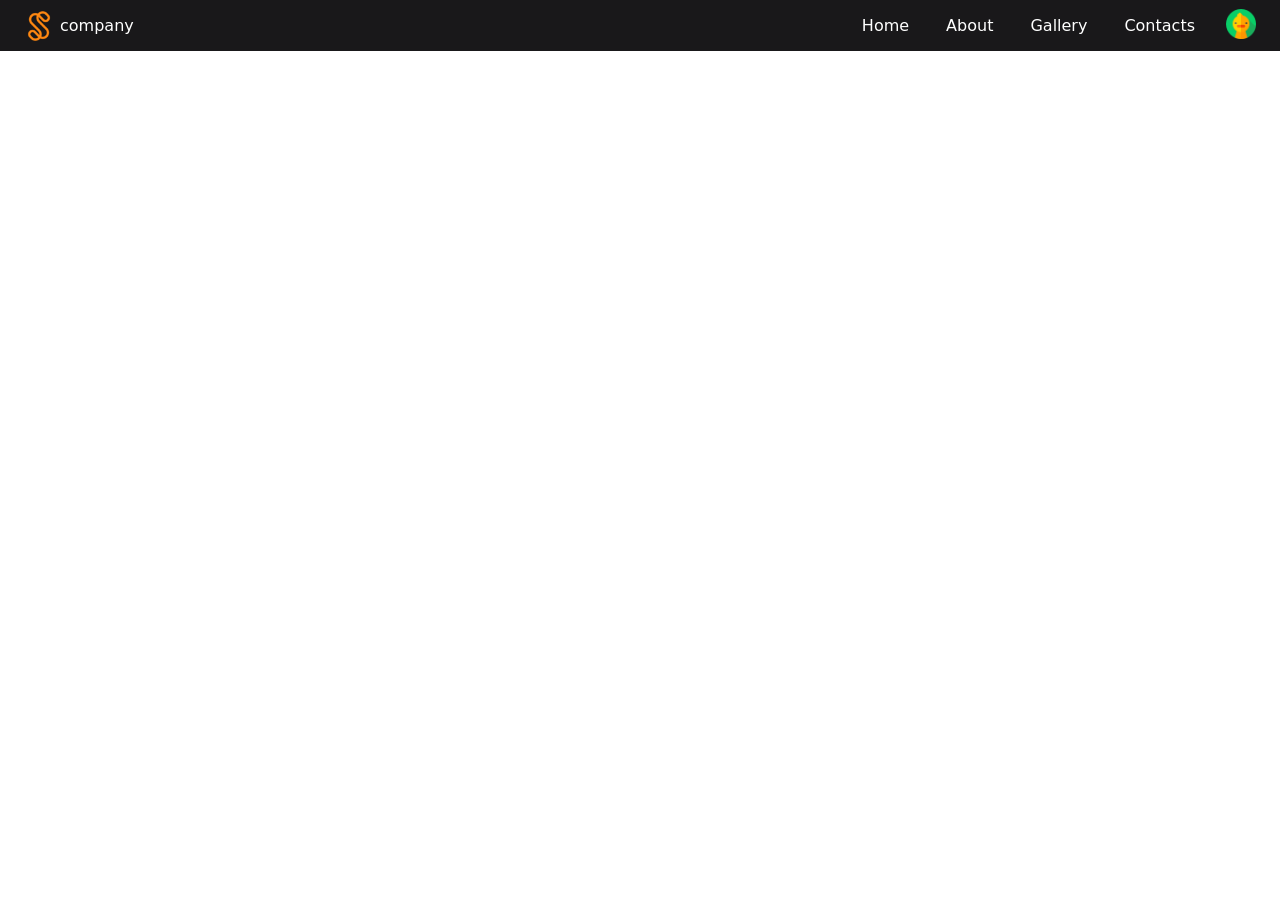
<file: Stage3/index.html>
<!DOCTYPE html>
<html lang="en">
<head>
    <meta charset="UTF-8">
    <meta name="viewport" content="width=device-width, initial-scale=1.0">
    <link rel="stylesheet" href="style.css">
    <title>Navigation menu</title>
</head>
<body>
    <header>
        <div class="nav-container">
            <div class="nav-container__logo-container">
                <a href="#" class="logo-container__logo-link">
                    <img src="./assets/images/favicon.png" alt="logo" class="logo-link__image">
                    <p class="logo-link__text">company</p>
                </a>
            </div>
            <div class="nav-container__links-avatar-container">
                <input type="checkbox" id="burger-menu" class="burger-menu-checkbox">
                <label for="burger-menu" class="burger-menu-icon">&#9776;</label>
                <nav class="nav-container__links-container">
                    <ul class="links-container__links">
                        <li><a href="#" active>Home</a></li>
                        <li><a href="#">About</a></li>
                        <li><a href="#">Gallery</a></li>
                        <li><a href="#">Contacts</a></li>
                    </ul>
                </nav>
                <div class="nav-container__avatar-container">
                    <a href="#" class="avatar-container__avatar-link">
                        <img src="./assets/images/chicken.png" alt="avatar">
                    </a>
                </div>
            </div>
        </div>
    </header>
</body>
</html>
</file>
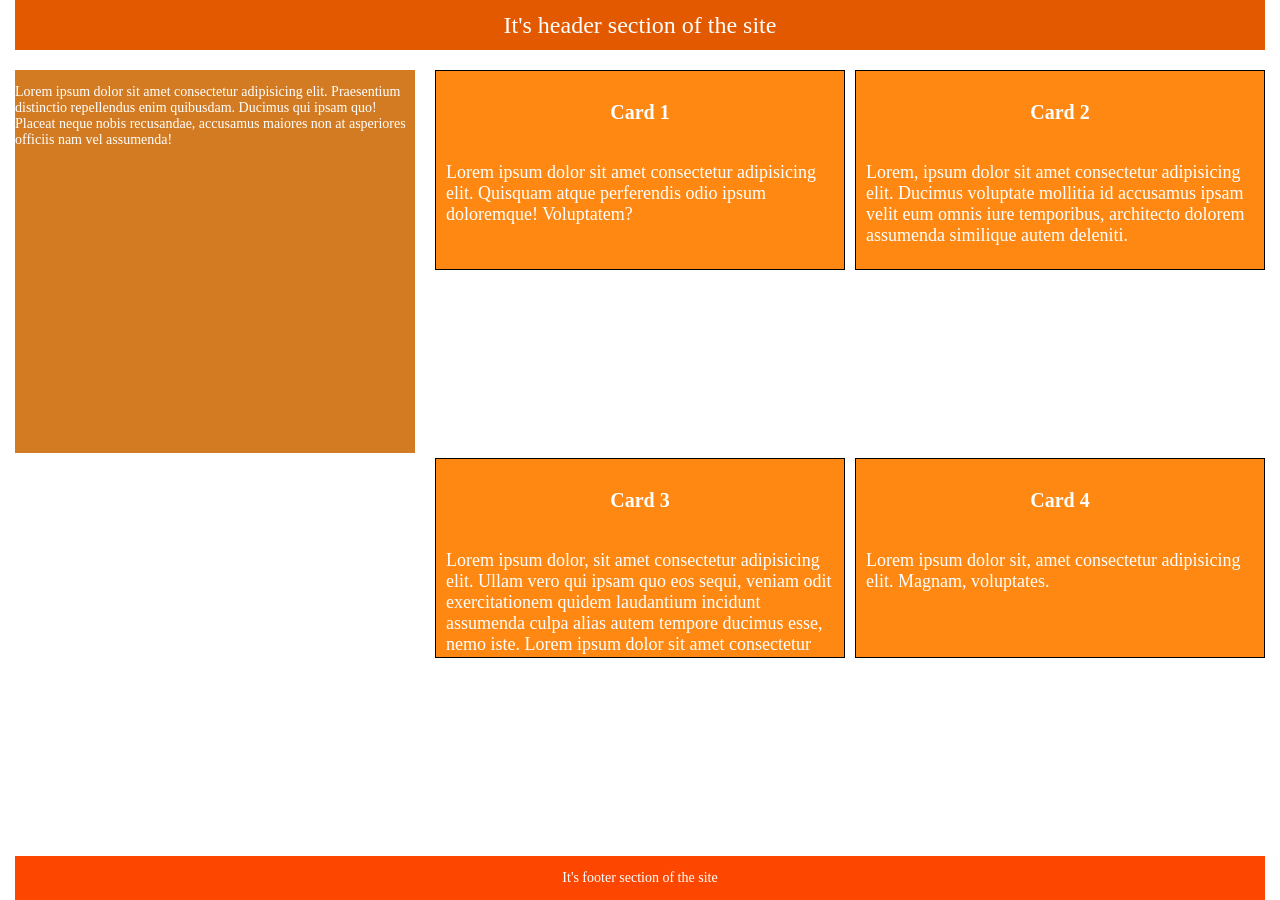
<file: Stage4/index.html>
<!DOCTYPE html>
<html lang="en">
<head>
    <meta charset="UTF-8">
    <meta name="viewport" content="width=device-width, initial-scale=1.0">
    <title>Document</title>
    <link rel="stylesheet" href="style.css">
</head>
<body>
    <div class="site-container">
        <header class="site-container__header">
            <p>It's header section of the site</p>
        </header>
        <main class="site-container__main">
            <aside class="site-container__main-sidebar">
                <p>Lorem ipsum dolor sit amet consectetur adipisicing elit. Praesentium distinctio repellendus enim quibusdam. Ducimus qui ipsam quo! 
                Placeat neque nobis recusandae, accusamus maiores non at asperiores officiis nam vel assumenda!</p>
            </aside>
            <section class="site-container__cards-grid">
                <div class="cards-grid__card">
                    <p class="card-title">Card 1</p>
                    <p>Lorem ipsum dolor sit amet consectetur adipisicing elit. Quisquam atque perferendis odio ipsum doloremque! Voluptatem?</p>
                </div>
                <div class="cards-grid__card">
                    <p class="card-title">Card 2</p>
                    <p>Lorem, ipsum dolor sit amet consectetur adipisicing elit. Ducimus voluptate mollitia id accusamus ipsam velit eum omnis iure temporibus, 
                    architecto dolorem assumenda similique autem deleniti.</p>
                </div>
                <div class="cards-grid__card">
                    <p class="card-title">Card 3</p>
                    <p>Lorem ipsum dolor, sit amet consectetur adipisicing elit. Ullam vero qui ipsam quo eos sequi, veniam odit exercitationem quidem laudantium 
                    incidunt assumenda culpa alias autem tempore ducimus esse, nemo iste. Lorem ipsum dolor sit amet consectetur adipisicing elit. Maiores, voluptates 
                    officia autem, fugit reiciendis tempore iste debitis sint alias aspernatur est nisi culpa recusandae vel, omnis nam sit perspiciatis cupiditate odit
                    itaque exercitationem at! Voluptatibus magni dolorem quo, ad provident tempora nobis eos earum adipisci assumenda doloribus vel suscipit rerum.</p>
                </div>
                <div class="cards-grid__card">
                    <p class="card-title">Card 4</p>
                    <p>Lorem ipsum dolor sit, amet consectetur adipisicing elit. Magnam, voluptates.</p>
                </div>
            </section>
        </main>
        <footer class="site-container__footer">
            <p>It's footer section of the site</p>
        </footer>
    </div>
</body>
</html>
</file>
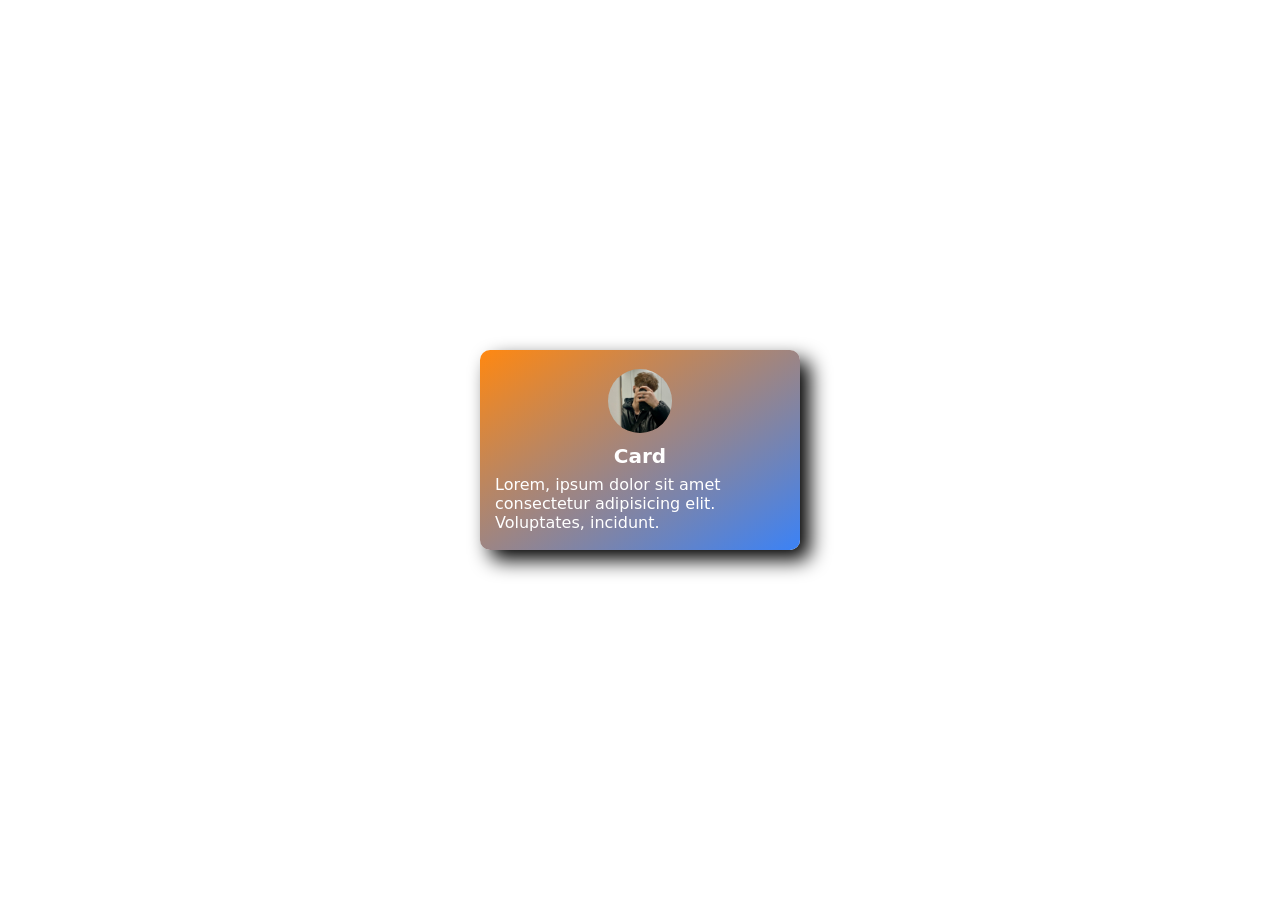
<file: Stage5/index.html>
<!DOCTYPE html>
<html lang="en">
<head>
    <meta charset="UTF-8">
    <meta name="viewport" content="width=device-width, initial-scale=1.0">
    <title>Document</title>
    <link rel="stylesheet" href="style.css">
</head>
<body>
    <article class="card-container" id="card-container">
        <div class="card-container__image-container">
            <img src="./assets/images/ava.jpg" alt="avatar" class="image-container-image">
        </div>
        <p class="card-container-title">Card</p>
        <p class="card-container-description">Lorem, ipsum dolor sit amet consectetur adipisicing elit. Voluptates, incidunt.</p>
    </article>
</body>
</html>
</file>
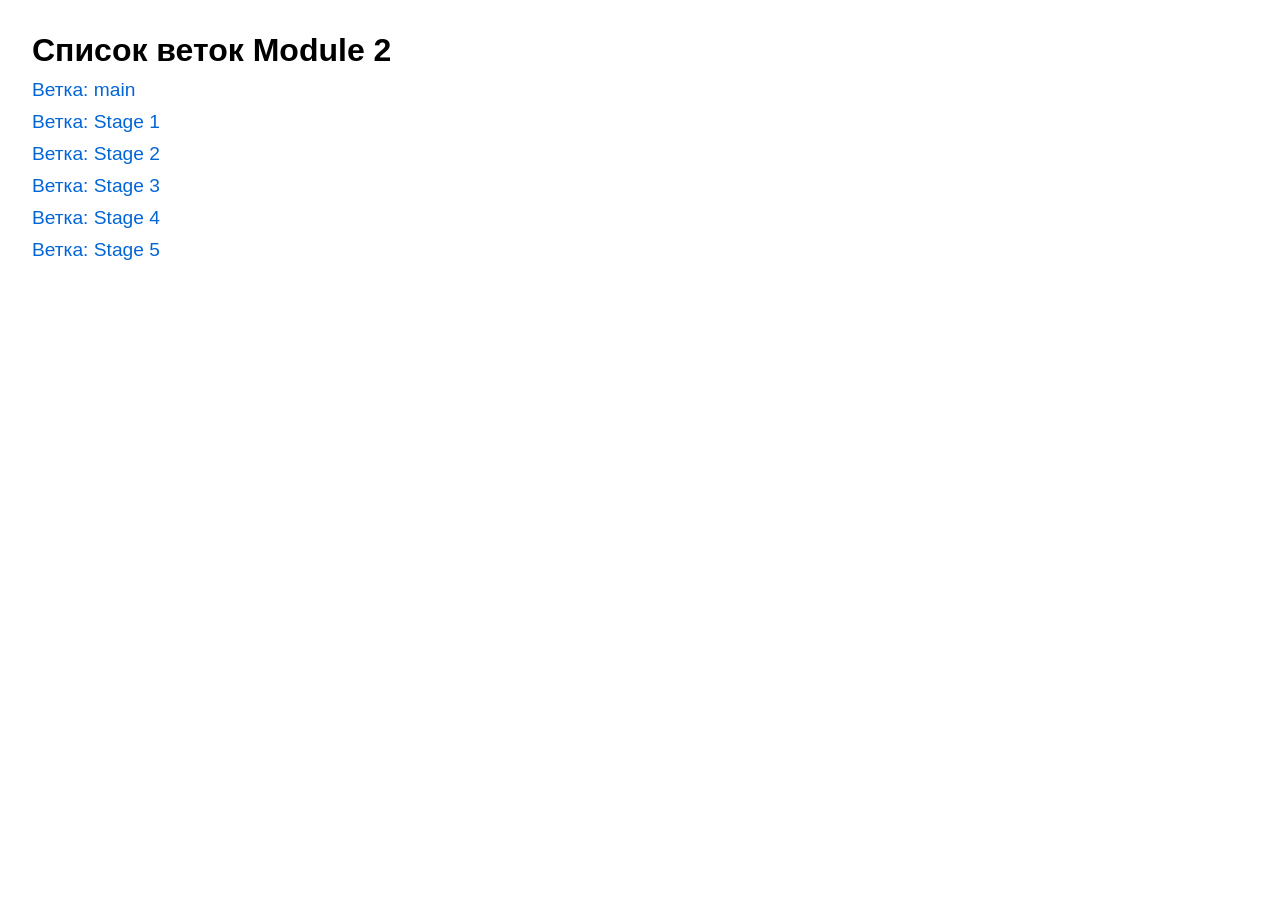
<file: main/main.html>
<!DOCTYPE html>
<html lang="en">
<head>
    <meta charset="UTF-8">
    <meta name="viewport" content="width=device-width, initial-scale=1.0">
    <link rel="stylesheet" href="main.css">
    <title>My projects Module_2</title>
</head>
<body>
    <h1>Список веток Module 2</h1>
    <ul>
        <li><a href="https://aanywway.github.io/Module_2/">Ветка: main</a></li>
        <li><a href="https://aanywway.github.io/Module_2/Stage1/" target="_blank" rel="noopener noreferrer">Ветка: Stage 1</a></li>
        <li><a href="https://aanywway.github.io/Module_2/Stage2/" target="_blank" rel="noopener noreferrer">Ветка: Stage 2</a></li>
        <li><a href="https://aanywway.github.io/Module_2/Stage3/" target="_blank" rel="noopener noreferrer">Ветка: Stage 3</a></li>
        <li><a href="https://aanywway.github.io/Module_2/Stage4/" target="_blank" rel="noopener noreferrer">Ветка: Stage 4</a></li>
        <li><a href="https://aanywway.github.io/Module_2/Stage5/" target="_blank" rel="noopener noreferrer">Ветка: Stage 5</a></li>
    </ul>
</body>
</html>
</file>
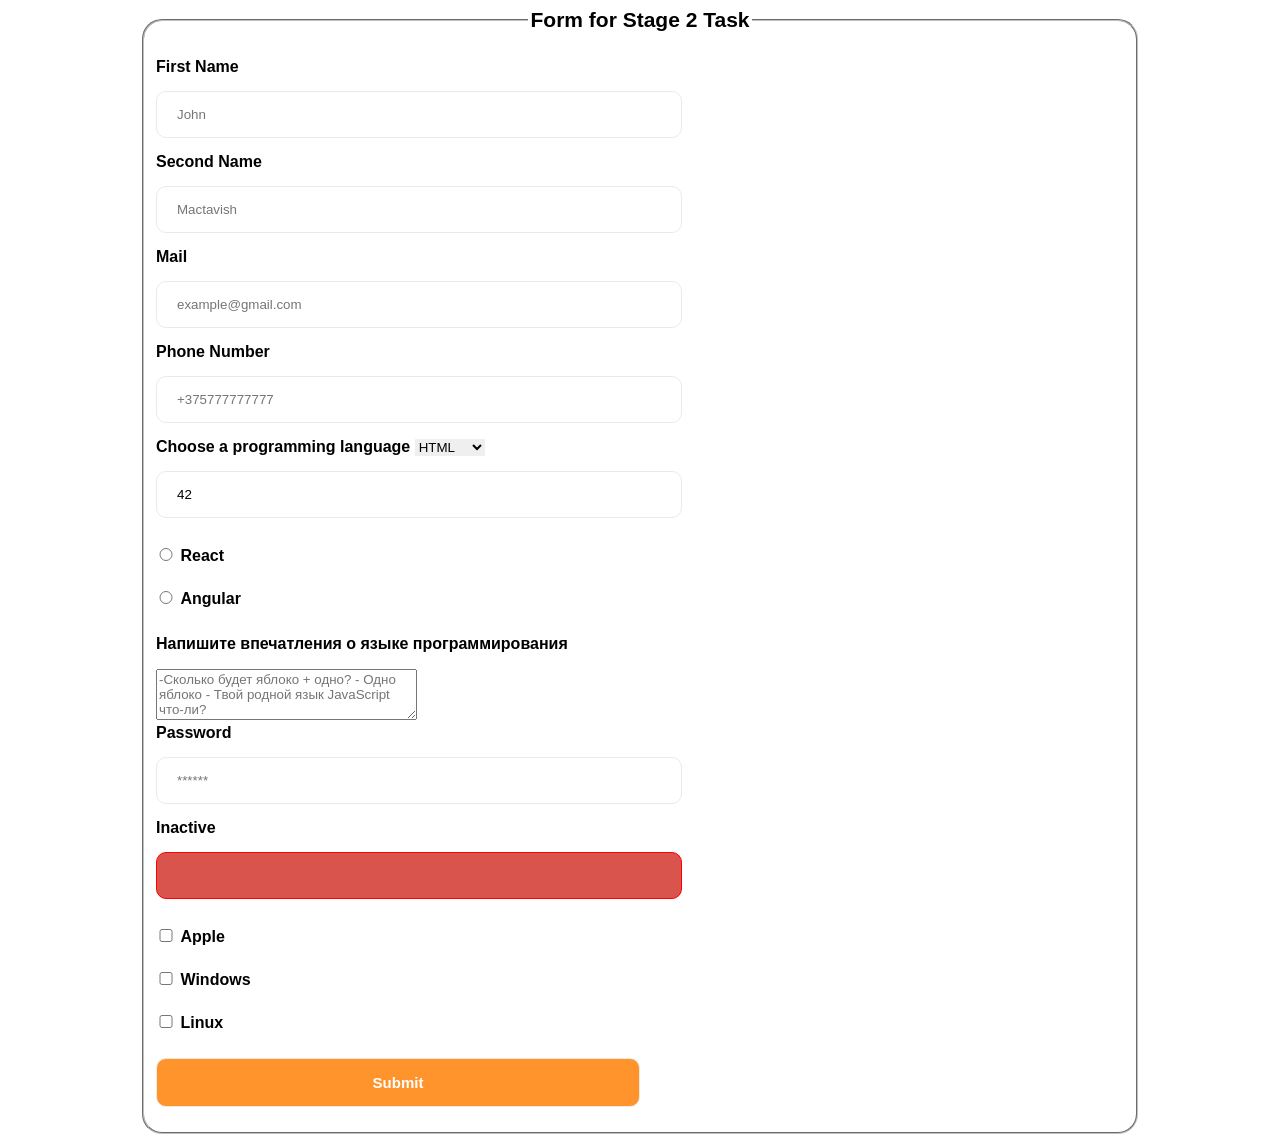
<file: Stage2/form.html>
<!DOCTYPE html>
<html lang="en">
<head>
    <meta charset="UTF-8">
    <meta name="viewport" content="width=device-width, initial-scale=1.0">
    <link rel="stylesheet" href="form.css">
    <title>Form</title>
</head>
<body>
    <form action="https://formspree.io/f/xjgpqrqe" method="post">
      <fieldset>
        <legend>Form for Stage 2 Task</legend>
        
        <label for="firstName">First Name</label>
        <input type="text" id="firstName" placeholder="John" minlength="2" name="First Name" required>

        <label for="secondName">Second Name</label>
        <input type="text" id="secondName" placeholder="Mactavish" minlength="2" name="Second Name" required>

        <label for="mail">Mail</label>
        <input type="email" id="mail" placeholder="example@gmail.com" name="Email" required>

        <label for="phone">Phone Number</label>
        <input type="tel" pattern="\+375\s?\d{2}\s?\d{3}\s?\d{2}\s?\d{2}" placeholder="+375777777777" id="phone" name="Phone Number" required>

        <label for="programming-language">Choose a programming language</label>
        <select name="Programming Language" id="programming-language" required> 
          <option value="html">HTML</option>
          <option value="css">CSS</option>
          <option value="js">JS</option>
        </select>

        <label for="randomNumbers"></label>
        <input type="text" id="randomNumbers" value="42" pattern="\d{2}" maxlength="2" name="Random Number" required>

        <input type="radio" id="favorite-library-react" name="favorite-library" value="React" class="tech-item" required>
        <label for="favorite-library-react">React</label><br>

        <input type="radio" id="favorite-library-angular" name="favorite-library" value="Angular"  class="tech-item" required>
        <label for="favorite-library-angular">Angular</label><br>

        <p><label for="review">Напишите впечатления о языке программирования</label></p>
        <textarea id="review" name="review" rows="3" cols="30" placeholder="-Сколько будет яблоко + одно? - Одно яблоко - Твой родной язык JavaScript что-ли?" name="Review" required></textarea><br>

        <label for="pass">Password</label>
        <input type="password" id="pass" placeholder="******" name="Password" required>

        <label for="inactive">Inactive</label>
        <input type="text" id="inactive" disabled>

        <input type="checkbox" id="apple" name="apple" value="apple" class="tech-item">
        <label for="apple">Apple</label><br>

        <input type="checkbox" id="windows" name="windows" value="windows" class="tech-item">
        <label for="windows">Windows</label><br>

        <input type="checkbox" id="linux" name="linux" value="linux" class="tech-item">
        <label for="linux">Linux</label><br>

        <input type="submit" value="Submit" id="submit">
      </fieldset>
    </form>
</body>
</html>
</file>
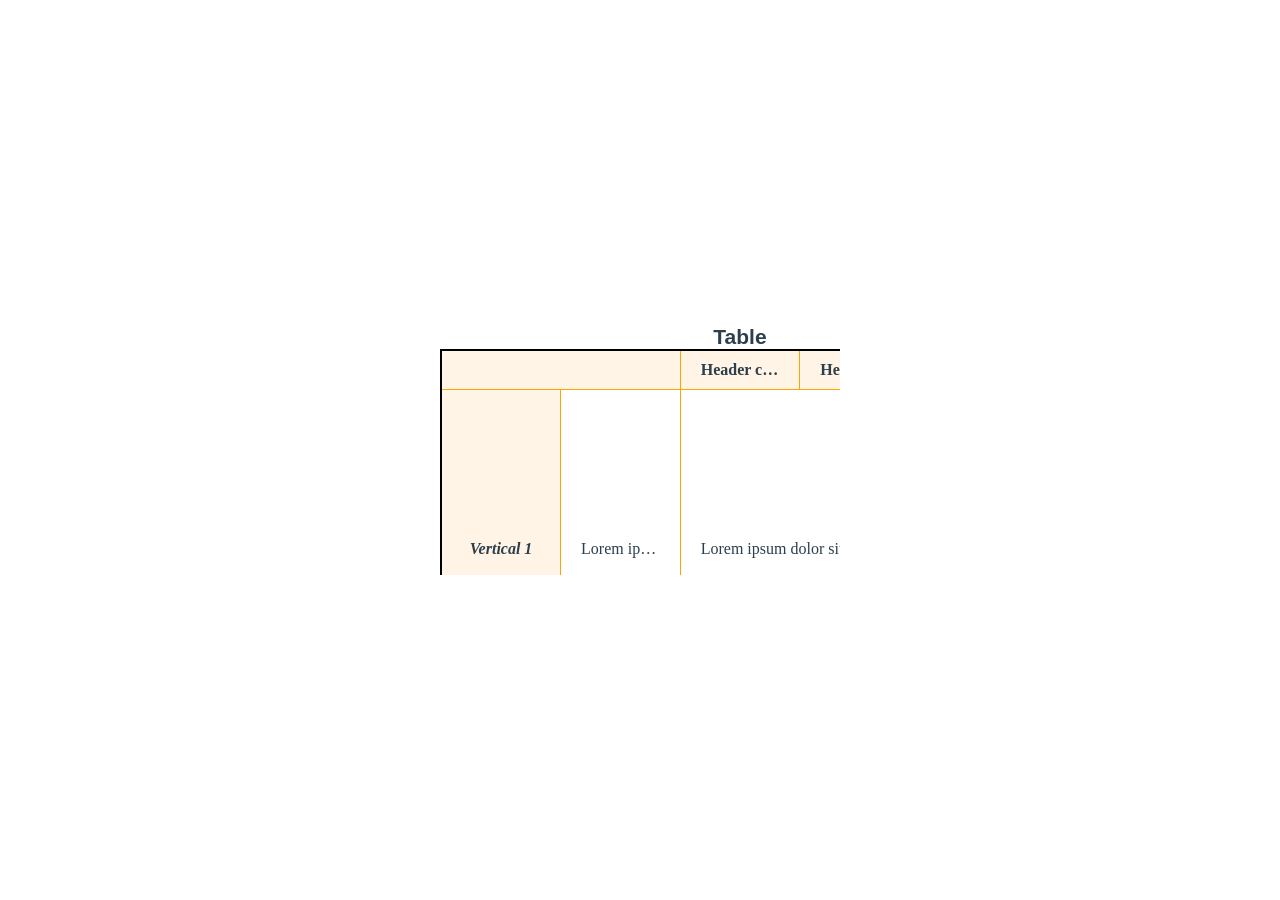
<file: Stage2/table.html>
<!DOCTYPE html>
<html lang="en">
<head>
    <meta charset="UTF-8">
    <meta name="viewport" content="width=device-width, initial-scale=1.0">
    <link rel="stylesheet" href="table.css">
    <title>Table</title>
</head>
<body>
    <div class="table-scroll">
      <table>
        <caption>Table</caption>
        <colgroup>
          <col span="1" style="font-weight: bold; text-align: right;">
        </colgroup>
        <thead>
          <tr>
            <th colspan="2"></th>
            <th>Header cell 1</th>
            <th>Header cell 1</th>
            <th>Header cell 1</th>
          </tr>
        </thead>
        <tbody>
          <tr>
            <th>Vertical 1</th>
            <td>Lorem ipsum dolor sit amet consectetur adipisicing elit. Dolore, labore cum veritatis reiciendis tempora unde recusandae molestias praesentium qui fugiat cupiditate deleniti incidunt modi sequi quis maxime nemo est debitis ratione inventore corporis. Harum cumque, eligendi veritatis quidem animi hic eveniet est laudantium quasi facilis consequatur! Reprehenderit corporis quis eius numquam sint possimus velit architecto doloribus iure unde, sunt, eveniet, quia voluptatibus. Ab dicta asperiores sit aliquam deleniti, numquam commodi vitae! Accusantium nam totam cupiditate earum reprehenderit laudantium sapiente minus expedita excepturi corrupti, facilis neque illo, iste, ab dolore laboriosam facere quos nisi ex atque non suscipit hic rerum! Praesentium, in? Nemo aut voluptatem corrupti beatae, laudantium suscipit eveniet quibusdam ex eius officiis provident esse dolorem id ipsam. Adipisci suscipit ea, voluptatem provident asperiores modi mollitia quibusdam tempora cum fugit, consequuntur quos nam harum quis. Quam molestiae provident libero quaerat amet officiis ab eos fugit nam cumque, corporis inventore deleniti.</td>
            <td colspan="2">Lorem ipsum dolor sit amet consectetur adipisicing elit. Modi mollitia qui delectus totam minima, sed similique accusamus molestiae, porro alias harum dolorum nesciunt inventore commodi natus. Aut labore eaque hic.</td>
            <td>Content 3</td>
          </tr>
        </tbody>
        <tfoot>
          <tr>
            <th>Vertical 2</th>
            <td>Footer 1</td>
            <td>Lorem ipsum dolor sit, amet consectetur adipisicing elit. Incidunt ipsum error sed accusamus, culpa quisquam hic similique odit quibusdam voluptates mollitia praesentium quo atque. Maxime iusto at nemo vel dolor ex minus ullam, aliquid impedit odit neque! Fuga velit quod, quis consectetur quasi beatae! Quasi voluptas unde nam corrupti consectetur!</td>
            <td colspan="2">Footer 3</td>
          </tr>
        </tfoot>
      </table>
    </div>
</body>
</html>
</file>
<file: Stage3/style.css>
* {
    font-family: system-ui, -apple-system, BlinkMacSystemFont, "Segoe UI", Roboto, sans-serif;
    color: white;
}
body {
    margin: 0;
    padding: 0;    
}
header {
    background-color: #19181A;
    padding: 0px 24px;
}
.nav-container {
    max-width: 1280px;
    margin: 0 auto;
    display: flex;
    align-items: center;
    justify-content: space-between;
}
.nav-container__logo-container {
    display: flex;
}
.logo-container__logo-link {
    display: flex;
    align-items: center;
    text-decoration: none;
}
.logo-link__text {
    margin: 15px 0px 15px 6px;
}
.nav-container__links-avatar-container {
    display: flex;
    align-items: center;
    gap: 25px;
}
.nav-container__links-container {
    display: flex;
}
.links-container__links {
    padding: 0;
    display: flex;
    gap: 25px;
}
li > a {
    padding: 6px;
    font-size: 16px;
    text-decoration: none;
}
li > a:hover {
    text-underline-offset: 6px;
    text-decoration: underline;
    text-decoration-thickness: 2px;
    text-decoration-color: #FF8B16;
}
li {
    list-style-type: none;
}
a > img {
    width: 30px;
    height: 30px;
}
.burger-menu-checkbox {
    display: none;
}
.burger-menu-icon {
    font-size: 16px;
    cursor: pointer;
    display: none;
}
@media (max-width: 768px) {
    .nav-container__links-container {
        display: none;
    }
    .burger-menu-icon {
        display: block;
    }
    .burger-menu-checkbox:checked + .burger-menu-icon + .nav-container__links-container {
        display: block;
        position: absolute;
        left: 0px;
        top: 51px;
    }
    .links-container__links {
        margin: 0px;
        width: 100vw;
        height: 100vw;
        background-color: #19181A;
        flex-direction: column;
        justify-content: center;
        align-items: center;
    }
}
</file>
<file: Stage4/style.css>
* {
    box-sizing: border-box;
}
body {
    margin: 0;
    padding: 0;
    color: white;
}
.site-container {
    max-width: 1500px;
    margin: 0 auto;
    padding: 0px 15px;
    display: grid;
    grid-template-rows: auto 1fr auto;
    min-height: 100vh;
    gap: 20px;
}
.site-container__header {
    display: flex;
    align-items: center;
    justify-content: center;
    max-height: 50px;
    font-size: 1.5rem;
    background-color: #E25900;
}
.card-title {
    font-size: 20px;
    font-weight: bold;
}
.site-container__main {
    display: grid;
    gap: 20px;
    grid-template-columns: minmax(200px, 400px) 1fr;
}
.site-container__main-sidebar {
    max-height: 50%;
    font-size: 0.875rem;
    background-color: #D27B22;
}
.site-container__cards-grid {
    display: grid;
    gap: 10px;
    grid-template-columns: 1fr 1fr;
}
.cards-grid__card{
    max-height: 200px;
    font-size: 1.125rem;
    border: 1px solid black;
    overflow: auto;
    display: flex;
    flex-direction: column;
    align-items: center;
    padding: 10px;
    background-color: #FF8812;
}
.site-container__footer {
    display: flex;
    justify-content: center;
    max-height: 50px;
    font-size: 0.875rem;
    background-color: #FD4700;
}
@media (max-width: 1024px) {
    .site-container__header {
        font-size: 1.375rem;
    }
    .site-container__main {
        grid-template-columns: 1fr;
        grid-template-rows: 100px 1fr;
    }
    .site-container__main-sidebar {
        max-height: 100px;
    }
    .cards-grid__card {
        font-size: 1rem;
    }
    .cards-grid__card:nth-last-child(1) {
        display: none;
    }
}
@media (max-width: 768px) {
    .site-container__header {
        font-size: 1.25rem;
    }
    .site-container__cards-grid {
        grid-template-columns: 1fr;
    }
    .cards-grid__card {
        font-size: 0.875rem;
    }
    .cards-grid__card:nth-last-child(2) {
        display: none;
    }
}
</file>
<file: Stage5/style.css>
* {
    box-sizing: border-box;
    margin: 0;
    padding: 0;
    color: white;
    font-family: system-ui, 'Segoe UI', 'Roboto', sans-serif;
}
body {
    display: flex;
    align-items: center;
    justify-content: center;
    height: 100vh;
}
.card-container {
    width: 320px;
    height: 200px;
    border-radius: 10px;
    background-image: linear-gradient(to bottom right, #FF8811, #3B82F6);
    display: flex;
    flex-direction: column;
    align-items: center;
    justify-content: space-around;
    padding: 15px;
    box-shadow: 10px 10px 20px black;
    cursor: pointer;
    animation: revealingCard 5s ease;
}
.image-container-image {
    width: 64px;
    height: 64px;
    border-radius: 50%;
    transform: scale(0);
    animation: revealingAvatar 5s ease;
    animation-fill-mode: forwards;
    animation-delay: 5s;
}
.card-container-title {
    font-size: 20px;
    font-weight: bold;
}
.card-container:hover {
    width: 350px;
    height: 250px;
    background-image: linear-gradient(to bottom right, #2759AA, #BA5FF7);
    opacity: 0.65;
    transform: translate(-10%, -10%);
    transition: all 0.5s ease;
}
.card-container:active {
    transform: rotate(-20deg) skew(10deg) scale(1.2);
    transition: all 0.5s ease;
}
@keyframes revealingCard {
    0% {
        opacity: 0;
        background-image: linear-gradient(to bottom right, #FF1139, #1E2757);
        transform: rotate(0deg);
    }
    60% {
        opacity: 0.5;
        background-image: linear-gradient(to bottom right, #FF1139, #3B82F6);
        transform: rotate(210deg);
    }
    100% {
        opacity: 1;
        background-image: linear-gradient(to bottom right, #FF8811, #3B82F6);
        transform: rotate(360deg);
    }
}
@keyframes revealingAvatar {
    0% {
        opacity: 0;
        transform: scale(0);
    }
    100% {
        opacity: 1;
        transform: scale(1);
    }
}
</file>
<file: main/main.css>
* {
    box-sizing: border-box;
    margin: 0;
}
body {
    font-family: sans-serif;
    padding: 2rem;
}
ul {
    list-style: none;
    padding: 0;
}
li {
    margin: 10px 0;
}
a {
    text-decoration: none;
    color: #0366D6;
    font-size: 1.2rem;
}
a:hover {
    text-decoration: underline;
}
</file>
<file: Stage2/form.css>
:root {
    --orange-color: color: #FF8912;
}

* {
    font-family: 'Segoe UI', Tahoma, Geneva, Verdana, sans-serif;
}
body {
    display: flex;
    align-items: center;
    justify-content: center;
}
form {
    width: 100%;
    max-width: 1000px;
    height: auto;
    display: flex;
    flex-flow: column;
}
fieldset {
    border-radius: 20px;
    background-color: white;
    
}
legend {
    font-size: 21px;
    font-weight: bold;
    margin-bottom: 20px;
    text-align: center;

}
input {
    margin: 5px 15px;
    padding: 15px 20px;;
    width: 50%;
    display: block;
    border-radius: 10px;
    border: 1px solid #EBEBE4;
    caret-color: var(--orange-color);
}
input:focus{
    outline: 2px solid var(--orange-color);
    filter: drop-shadow(0 0 0.45rem #E77C11);
}
#inactive:hover {
    cursor: no-drop;    
}
textarea {
    resize: horizontal;
}
.tech-item{
    width: 20px;
    display: inline;
}
.tech-item:focus {
    outline: none;
    filter: none;
}
#inactive {
    background-color: #D9544D;
    border: 1px solid red;
}
#submit {
    background-color: #FF932C;
    color: white;
    font-weight: bold;
    font-size: 15px;
}
#programming-language {
    width: 70px;
    height: auto;
    border: 2px solid var(--orange-color);
}
input {
    margin: 15px 0px;
}
label {
    font-weight: bold;
}
#submit:hover {
    outline: 2px solid var(--orange-color);
    filter: drop-shadow(0 0 0.45rem #E77C11);
}
</file>
<file: Stage2/table.css>
* {
    color: #2C3F4B;
    margin: 0;
    padding: 0;
}
body {
    display: flex;
    justify-content: center;
    align-items: center;
    height: 100vh;
}
.table-scroll {
    overflow: auto;
    width: 400px;
    height: 250px;
}
table {
    border-collapse: collapse;
    border: 2px solid black;
    table-layout: fixed;
    width: 600px;
    height: 400px;
}
caption {
    font-family: 'Segoe UI', Tahoma, Geneva, Verdana, sans-serif;
    font-weight: bold;
    font-size: 21px;
}
tr, td, th {
    padding: 10px 20px;
    border: 1px solid orange;
    text-overflow: ellipsis;
    overflow: hidden;
    white-space: nowrap;
}
th {
    background-color: 	#FFF4E6;
}
thead tr:first-child {
    text-align: right;
    font-weight: bold;
}
tbody th, tbody td {
    height: 280px;
    max-width: 150px;
}
tbody th:first-of-type, tfoot th:first-of-type {
    font-style: italic;
}
tfoot tr {
    font-weight: bold;
    font-style: italic;
}
</file>
